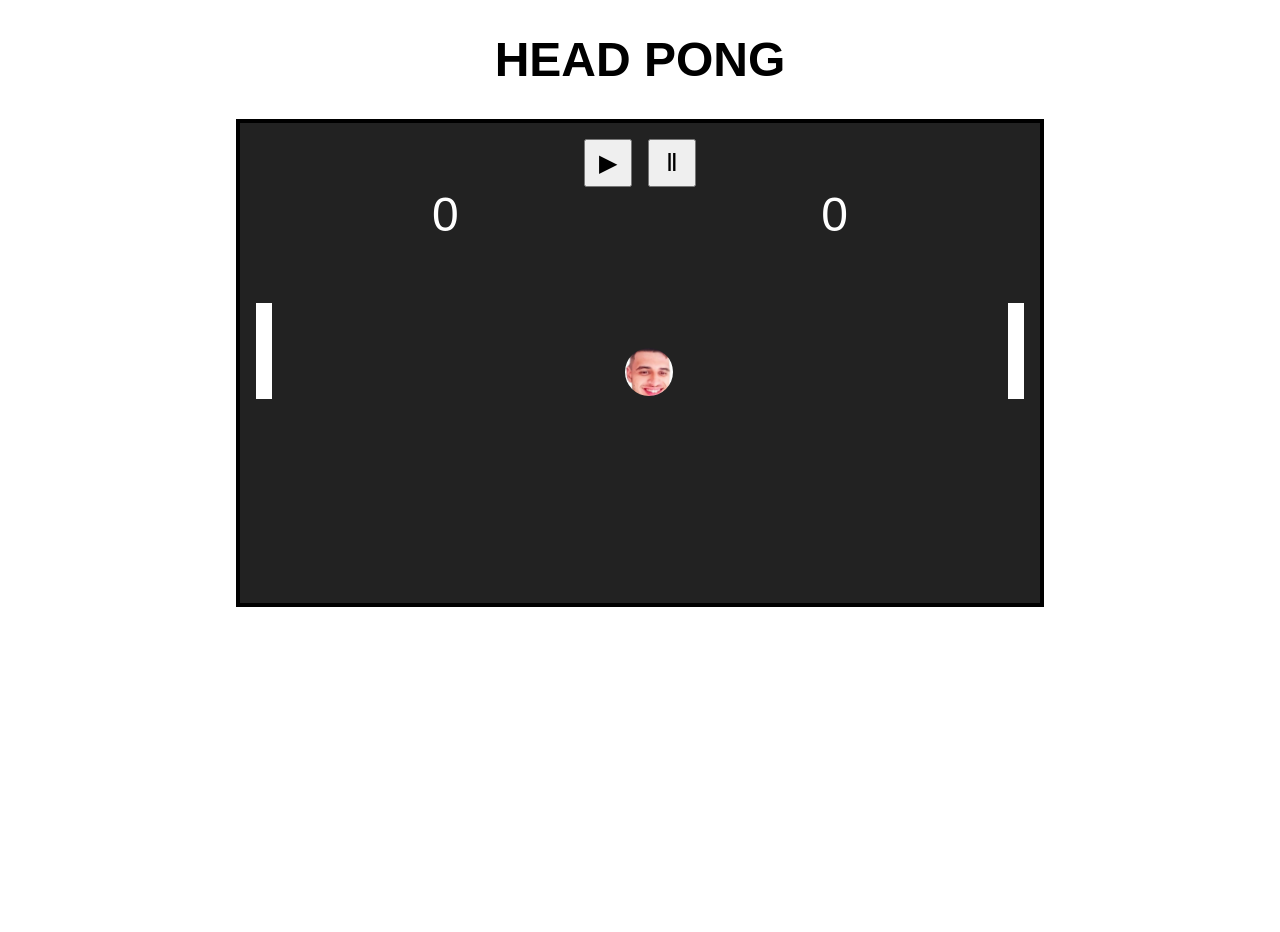
<file: index.html>
<!doctype html>
<html lang="pt-br">

<head>
    <meta charset="utf-8">
    <meta name="viewport" content="width=device-width, initial-scale=1">

    <link rel="stylesheet" href="css/style.css">

    <title>Head Pong</title>
</head>

<body>

    <h1>HEAD PONG</h1>

    <main>
        <div id="game">

            <div id="menu">
                <button id="play">▶</button>
                <button id="pause">Ⅱ</button>
            </div>

            <img id="ball" src="img/cabeca.jpg" alt="Bola">

        </div>
    </main>

    <script src="js/main.js"></script>

</body>

</html>
</file>
<file: css/style.css>
html,
body {
    margin: 0;
    min-height: 100vh;
}

body {
    font-family: Arial, sans-serif;
    text-align: center;
}

h1 {
    margin-top: 2rem;
    font-size: 3rem;
}

main {
    display: flex;
    justify-content: center;
    margin-top: 2rem;
}

#game {
    width: 50rem;
    height: 30rem;
    border: 0.3rem solid black;
    background-color: #222;
    position: relative;
}

#menu {
    display: flex;
    justify-content: center;
    gap: 1rem;
    padding-top: 1rem;
}

button {
    width: 3rem;
    height: 3rem;
    font-size: 1.5rem;
    cursor: pointer;
}

#ball {
    width: 3rem;
    height: 3rem;
    object-fit: cover;
    border-radius: 50%;
    position: absolute;
    left: 23rem;
    top: 13rem;
}

#player,
#enemy {
    position: absolute;
    width: 1rem;
    height: 6rem;
    background-color: white;
    top: 0;
}

#player {
    left: 1rem;
}

#enemy {
    right: 1rem;
}

#player-score,
#enemy-score {
    position: absolute;
    top: 4rem;
    font-size: 3rem;
    color: white;
}

#player-score {
    left: 12rem;
}

#enemy-score {
    right: 12rem;
}
</file>
